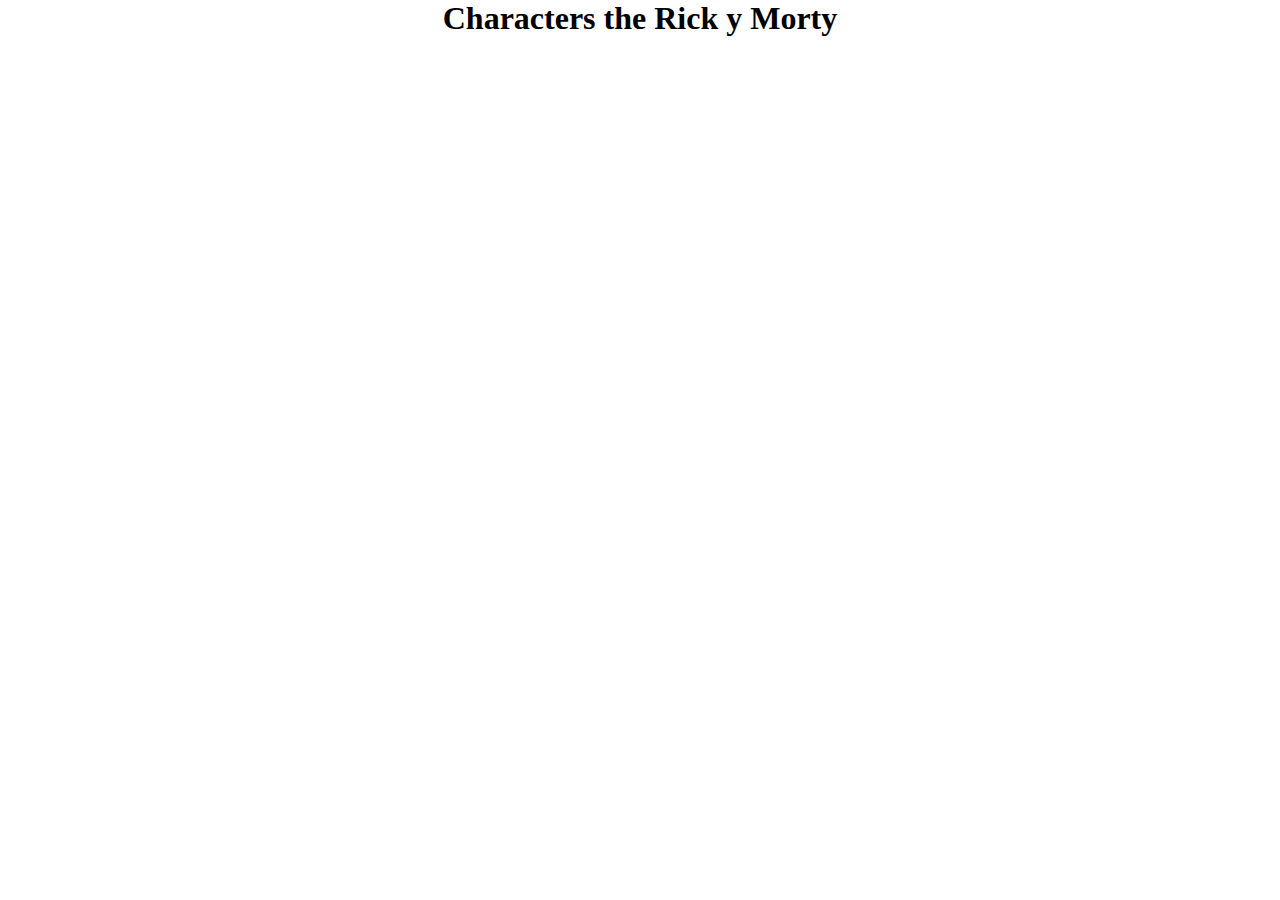
<file: clase 1/index.html>
<!DOCTYPE html>
<html lang="en">
<head>
    <meta charset="UTF-8">
    <meta name="viewport" content="width=device-width, initial-scale=1.0">
    <link rel="stylesheet" href="style.css">
    <title>Document</title>
</head>
<body>

    <h1>Characters the Rick y Morty</h1>
    <main></main>

    <script src="index.js"></script>
</body>
</html>
</file>
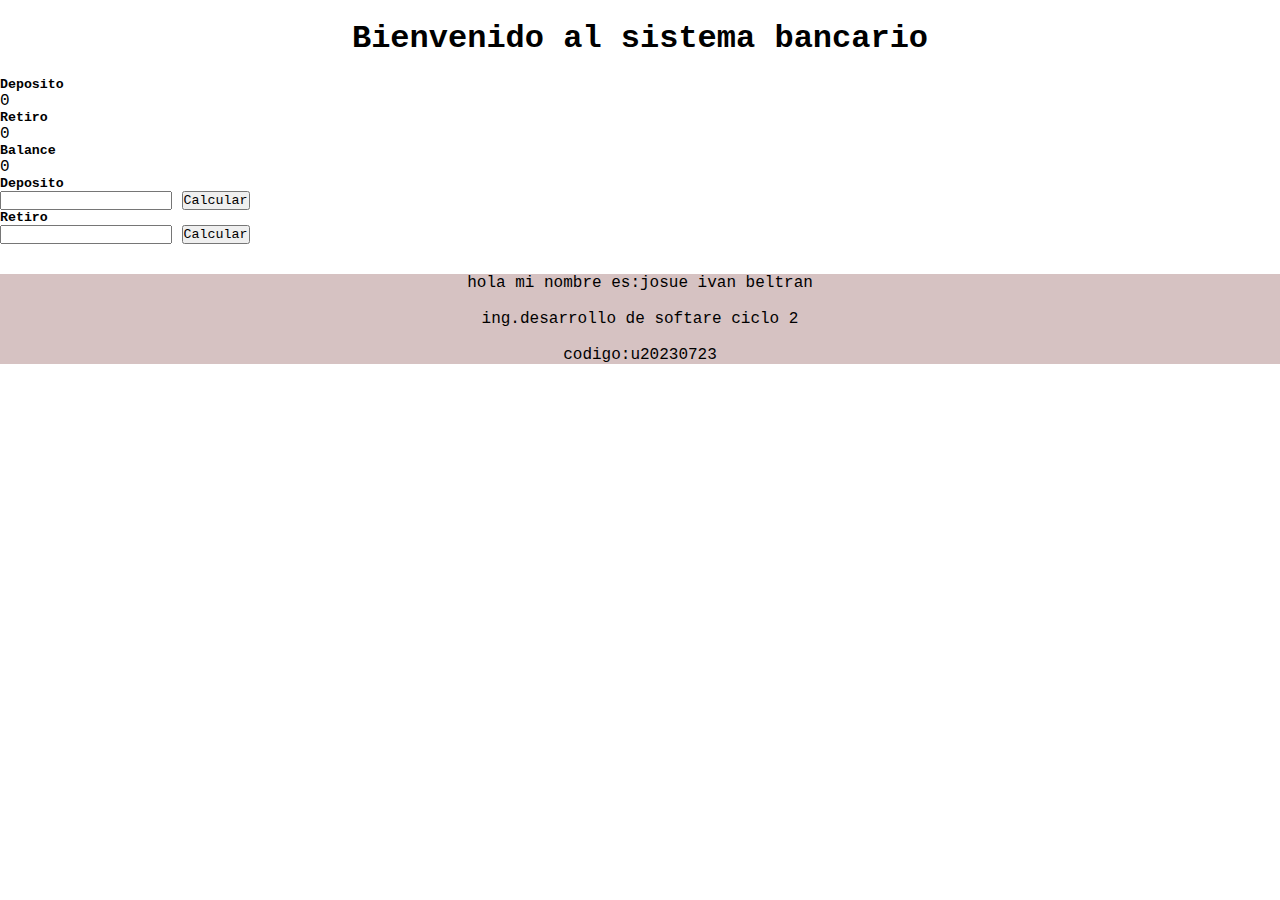
<file: clase 2/clase2.html>
<!doctype html>
<html lang="en">

<head>
    <!-- Required meta tags -->
    <meta charset="utf-8">
    <meta name="viewport" content="width=device-width, initial-scale=1">

    <!-- Bootstrap CSS -->
    <link rel="stylesheet" href="style.css">
    <link href="https://cdn.jsdelivr.net/npm/bootstrap@5.0.2/dist/css/bootstrap.min.css" rel="stylesheet"
        integrity="sha384-EVSTQN3/azprG1Anm3QDgpJLIm9Nao0Yz1ztcQTwFspd3yD65VohhpuuCOmLASjC" crossorigin="anonymous">

    <title>Build Bank</title>
</head>

<body>
    <h1>Bienvenido al sistema bancario</h1>
    <div class="container">
        <div class="row mt-5">
            <div class="col-4">
                <div class="card">
                    <h5 class="card-header">Deposito</h5>
                    <div class="card-body">
                        <span id="depositoActual">0</span>
                    </div>
                </div>

            </div>
            <div class="col-4">
                <div class="card">
                    <h5 class="card-header">Retiro</h5>

                    <div class="card-body">
                        <span id="retiroActual">0</span>
                    </div>
                </div>
            </div>
            <div class="col-4">
                <div class="card">
                    <h5 class="card-header">Balance</h5>
                    <div class="card-body">
                        <span id="balanceActual">0</span>
                    </div>
                </div>
            </div>
        </div>
        <div class="row">
            <div class="col-6 mt-5">
                <div class="card w-90">
                    <div class="card-body">
                        <h5 class="card-title">
                            Deposito
                        </h5>
                        <input id="depositoInput" class="form-control" type="text">

                        <button id="calcularDeposito" type="button" class="btn btn-success mt-4">Calcular</button>


                    </div>
                </div>
            </div>
            <div class="col-6 mt-5">
                <div class="card w-90">
                    <div class="card-body">
                        <h5 class="card-title">
                            Retiro
                        </h5>
                        <input id="retiroInput" class="form-control" type="text">

                        <button id="calcularRetiro" type="button" class="btn btn-success mt-4">Calcular</button>


                    </div>
                </div>
            </div>
        </div>

    </div>

    <footer>
        <p>hola mi nombre es:josue ivan beltran </p>
        <br>
        <p>ing.desarrollo de softare ciclo 2</p>
        <br>
        <p>codigo:u20230723</p>
    </footer>



    <script src="https://cdn.jsdelivr.net/npm/bootstrap@5.0.2/dist/js/bootstrap.bundle.min.js"
        integrity="sha384-MrcW6ZMFYlzcLA8Nl+NtUVF0sA7MsXsP1UyJoMp4YLEuNSfAP+JcXn/tWtIaxVXM"
        crossorigin="anonymous"></script>
    <script src="calculo.js"></script>
    <!-- Option 2: Separate Popper and Bootstrap JS -->
    <!--
    <script src="https://cdn.jsdelivr.net/npm/@popperjs/core@2.9.2/dist/umd/popper.min.js" integrity="sha384-IQsoLXl5PILFhosVNubq5LC7Qb9DXgDA9i+tQ8Zj3iwWAwPtgFTxbJ8NT4GN1R8p" crossorigin="anonymous"></script>
    <script src="https://cdn.jsdelivr.net/npm/bootstrap@5.0.2/dist/js/bootstrap.min.js" integrity="sha384-cVKIPhGWiC2Al4u+LWgxfKTRIcfu0JTxR+EQDz/bgldoEyl4H0zUF0QKbrJ0EcQF" crossorigin="anonymous"></script>
    -->
</body>

</html>
</file>
<file: clase 2/style.css>
*{
    padding: 0;
    margin: 0;
    font-family: 'Courier New', Courier, monospace;
}
h1{
    text-align: center;
    padding: 20px;
}
footer{
    text-align: center;
    margin-top: 30px;
    background-color: rgb(214, 194, 194);

}
</file>
<file: clase 1/style.css>
/**

Resetear el area de trabajo de la pagina web
*/
*{

    padding: 0;
    margin: 0;
    box-sizing: border-box;
}

h1{
    text-align: center;
}

main {

    display: grid;
    grid-template-columns: 1fr 1fr 1fr ;
    gap: 16px;
}

.image-container{
    display: flex;
}

.image-container img{
    width: 100%;
}

article{
    padding: 10px;
    box-shadow: 0px 0px 1px ;
}
</file>
